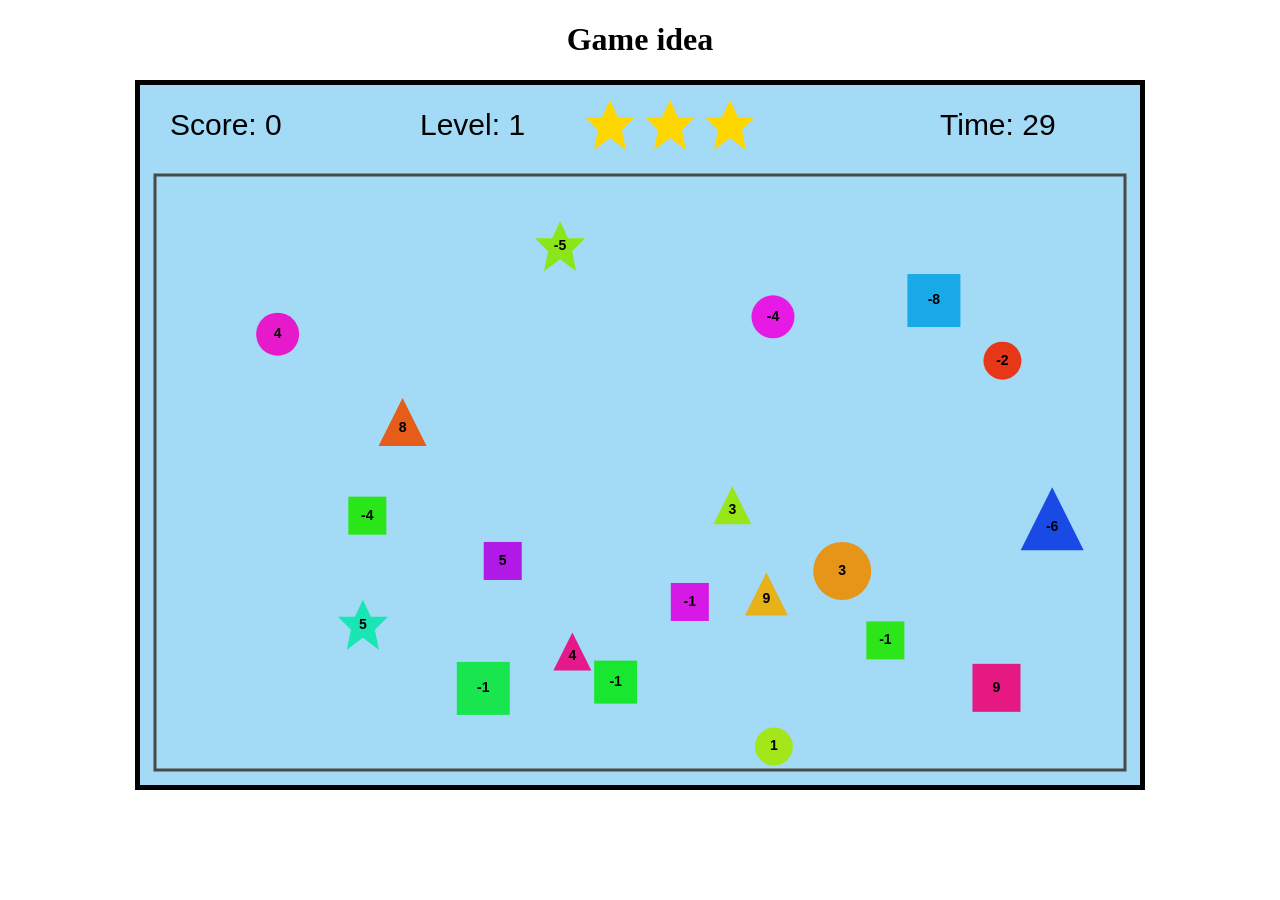
<file: index.html>
<!DOCTYPE html>
<html>
<head>
    <meta charset="UTF-8">
    <title>My First JavaScript Game</title>
</head>
<body>

    <script>
        window.location.href = "Game T1/index.html";
    </script>

</body>
</html>
</file>
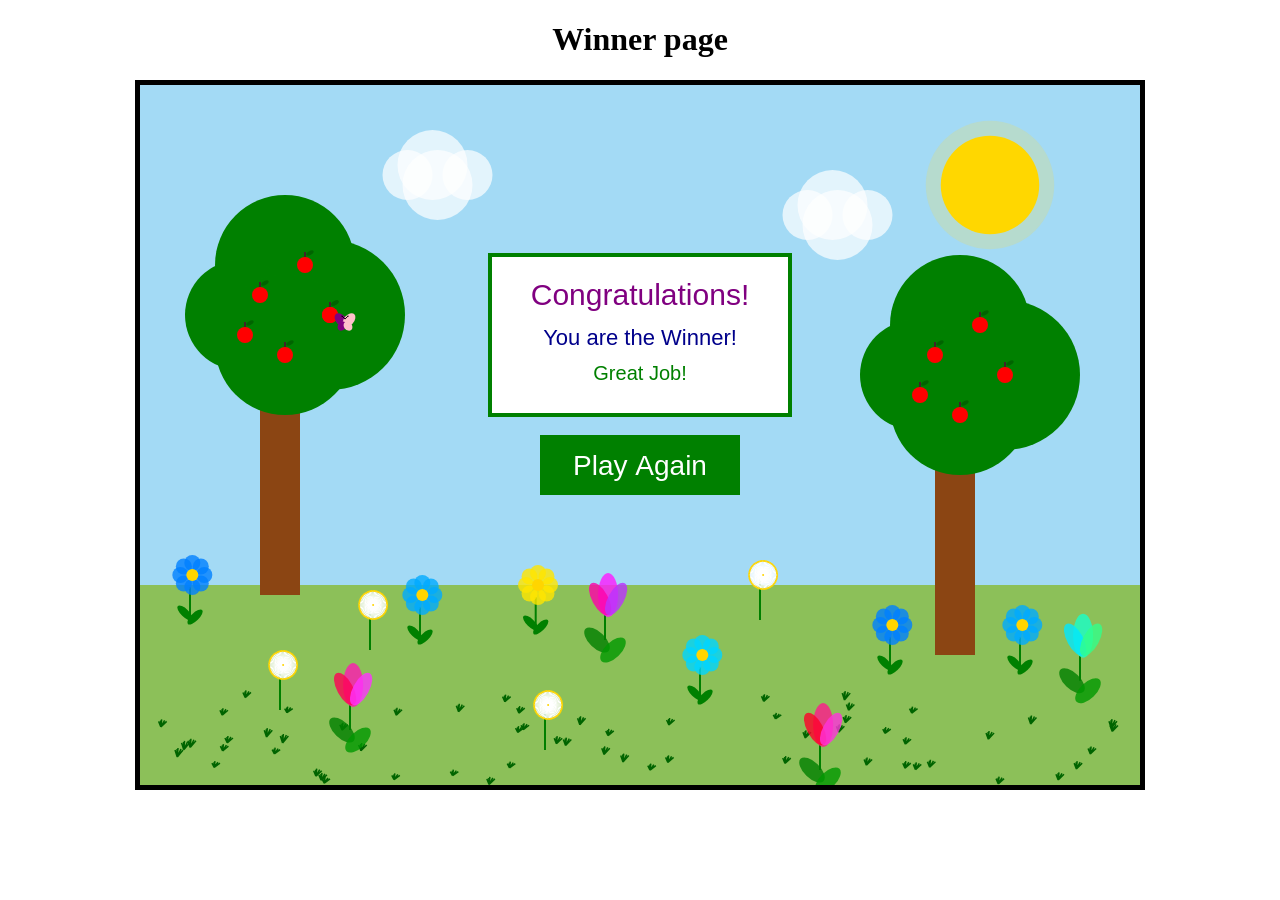
<file: ASSignment3/index.html>
<!DOCTYPE html>
 <html lang="en">
 <head>
    <meta charset="UTF-8">
    <meta name="viewport" content="width=device-width, initial-scale=1.0">
    <title>Document</title>
    <link rel="stylesheet" href="../css.css">
 </head>

 <body>
   <h1>Winner page</h1> 
   <canvas id="canvas"></canvas>
<script src="script.js"></script>
 </body>
 </html>
</file>
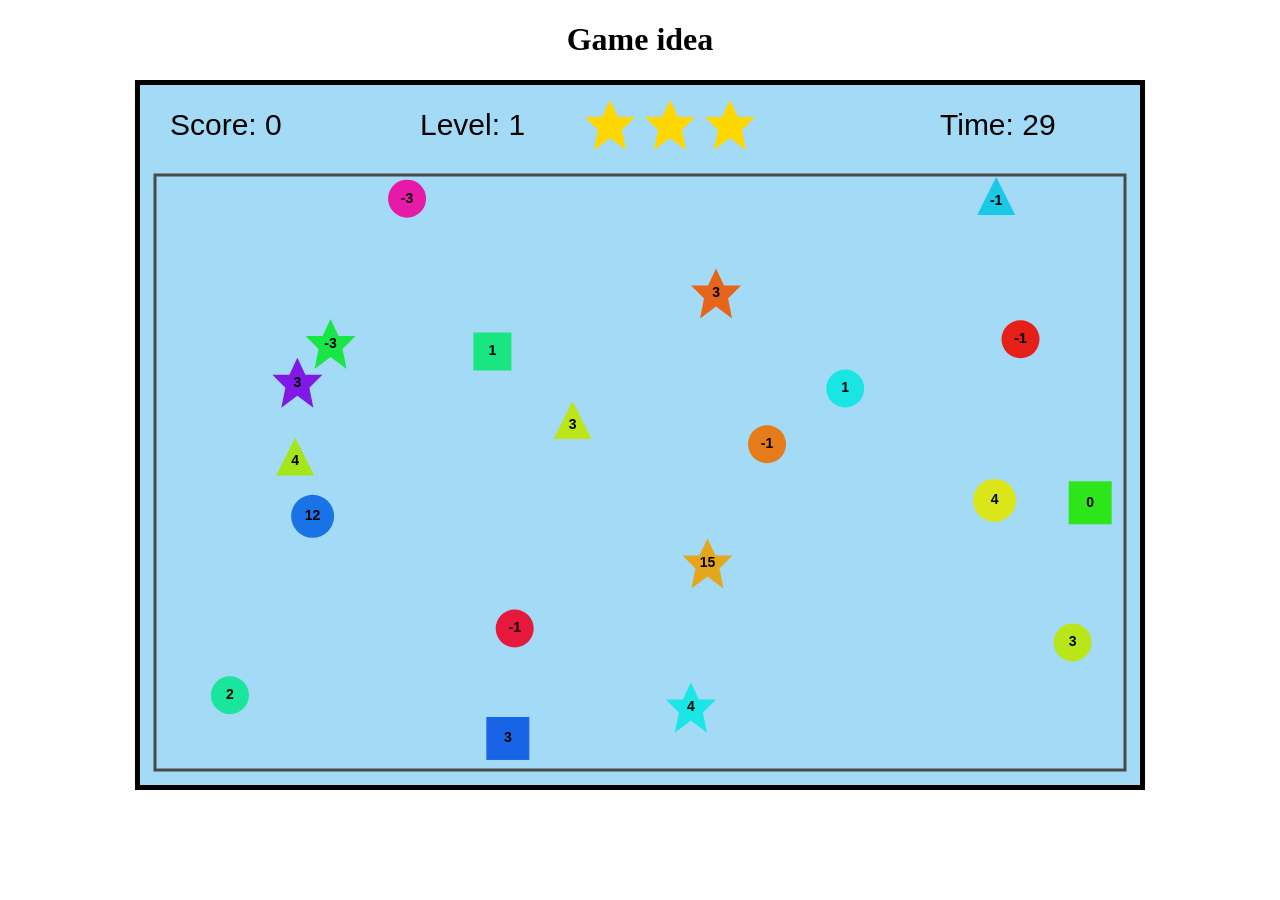
<file: Game T1/index.html>
<!DOCTYPE html>
 <html lang="en">
 <head>
    <meta charset="UTF-8">
    <meta name="viewport" content="width=device-width, initial-scale=1.0">
    <title>Document</title>
    <link rel="stylesheet" href="../css.css">
 </head>

 <body>
   <h1>Game idea </h1> 
   <canvas id="canvas"></canvas>
<script src="script.js"></script>
 </body>
 </html>
</file>
<file: css.css>
body{ 
    margin:auto;
    width: 90% ;
    text-align: center;
       
}
img{
    width: 75%;

}
</file>
